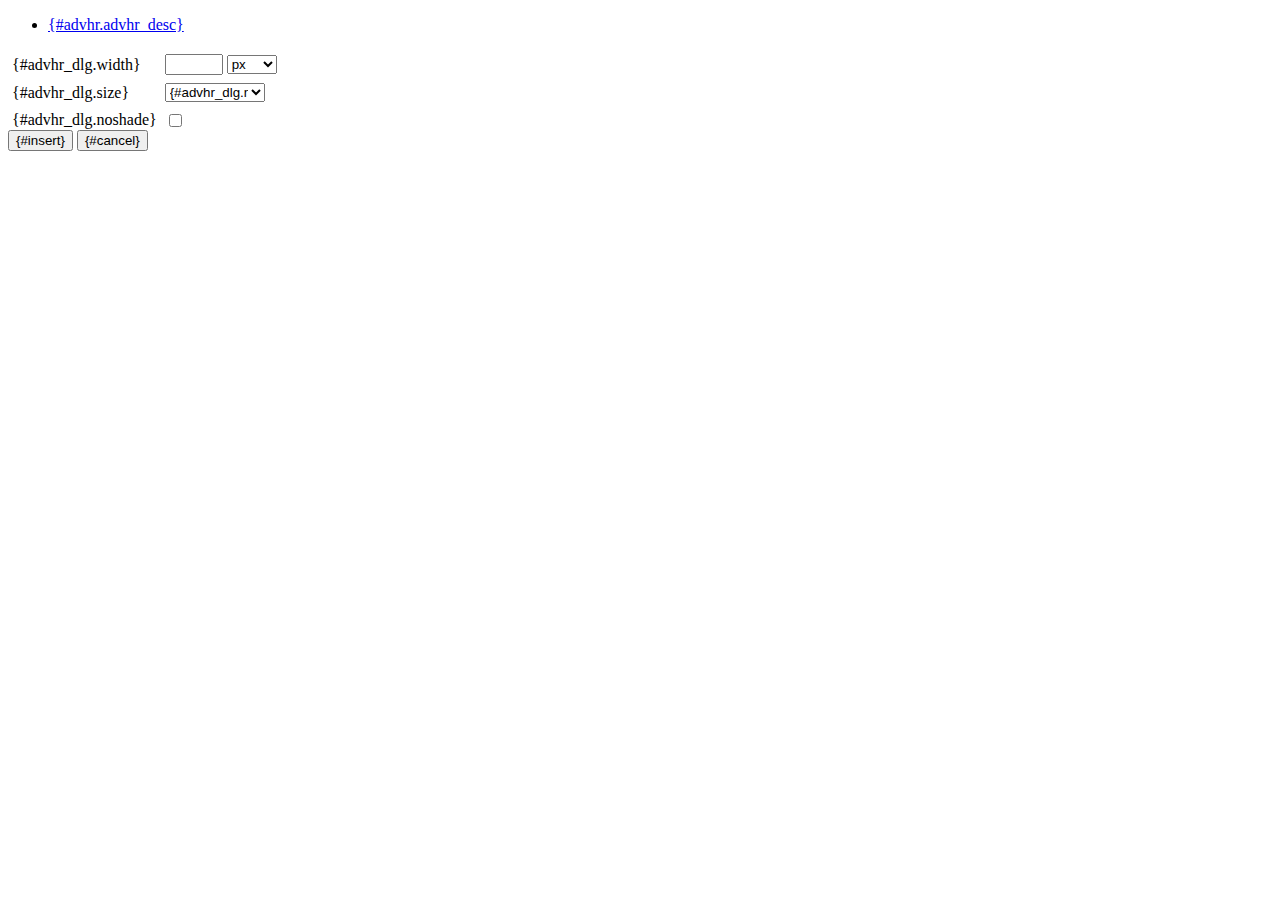
<file: CodeITCMS/CodeITCMS/Scripts/tinymce/plugins/advhr/rule.htm>
<!DOCTYPE html PUBLIC "-//W3C//DTD XHTML 1.0 Strict//EN" "http://www.w3.org/TR/xhtml1/DTD/xhtml1-strict.dtd">
<html xmlns="http://www.w3.org/1999/xhtml">
<head>
	<title>{#advhr.advhr_desc}</title>
	<script type="text/javascript" src="../../tiny_mce_popup.js"></script>
	<script type="text/javascript" src="js/rule.js"></script>
	<script type="text/javascript" src="../../utils/mctabs.js"></script>
	<script type="text/javascript" src="../../utils/form_utils.js"></script>
	<link href="css/advhr.css" rel="stylesheet" type="text/css" />
</head>
<body role="application">
<form onsubmit="AdvHRDialog.update();return false;" action="#">
	<div class="tabs">
		<ul>
			<li id="general_tab" class="current" aria-controls="general_panel"><span><a href="javascript:mcTabs.displayTab('general_tab','general_panel');" onmousedown="return false;">{#advhr.advhr_desc}</a></span></li>
		</ul>
	</div>

	<div class="panel_wrapper">
		<div id="general_panel" class="panel current">
			<table role="presentation" border="0" cellpadding="4" cellspacing="0">
					<tr role="group" aria-labelledby="width_label">
						<td><label id="width_label" for="width">{#advhr_dlg.width}</label></td>
						<td class="nowrap">
							<input id="width" name="width" type="text" value="" class="mceFocus" />
							<span style="display:none;" id="width_unit_label">{#advhr_dlg.widthunits}</span>
							<select name="width2" id="width2" aria-labelledby="width_unit_label">
								<option value="">px</option>
								<option value="%">%</option>
							</select>
						</td>
					</tr>
					<tr>
						<td><label for="size">{#advhr_dlg.size}</label></td>
						<td><select id="size" name="size">
							<option value="">{#advhr_dlg.normal}</option>
							<option value="1">1</option>
							<option value="2">2</option>
							<option value="3">3</option>
							<option value="4">4</option>
							<option value="5">5</option>
						</select></td>
					</tr>
					<tr>
						<td><label for="noshade">{#advhr_dlg.noshade}</label></td>
						<td><input type="checkbox" name="noshade" id="noshade" class="radio" /></td>
					</tr>
			</table>
		</div>
	</div>

	<div class="mceActionPanel">
		<input type="submit" id="insert" name="insert" value="{#insert}" />
		<input type="button" id="cancel" name="cancel" value="{#cancel}" onclick="tinyMCEPopup.close();" />
	</div>
</form>
</body>
</html>
</file>
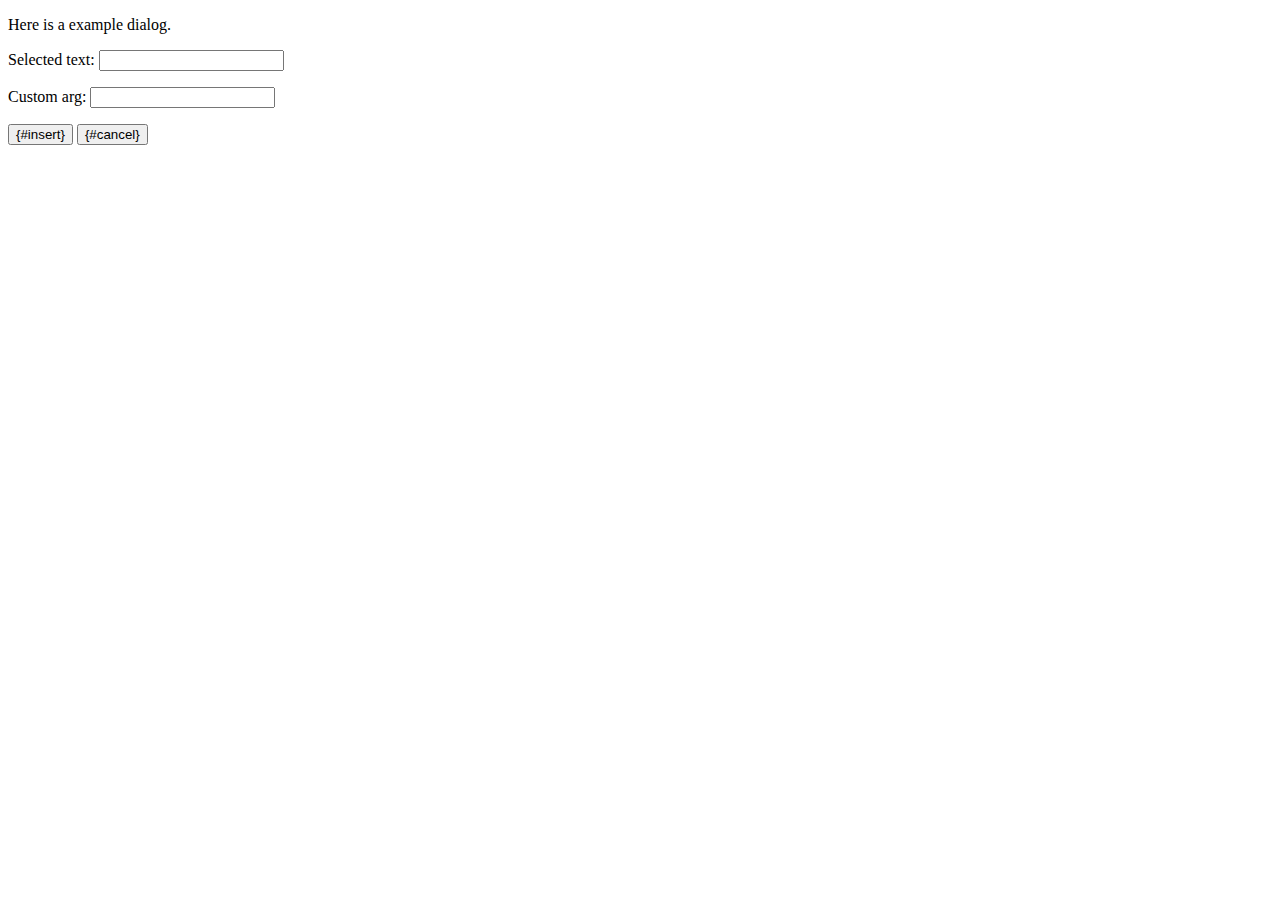
<file: CodeITCMS/CodeITCMS/Scripts/tinymce/plugins/example/dialog.htm>
<!DOCTYPE html PUBLIC "-//W3C//DTD XHTML 1.0 Strict//EN" "http://www.w3.org/TR/xhtml1/DTD/xhtml1-strict.dtd">
<html xmlns="http://www.w3.org/1999/xhtml">
<head>
	<title>{#example_dlg.title}</title>
	<script type="text/javascript" src="../../tiny_mce_popup.js"></script>
	<script type="text/javascript" src="js/dialog.js"></script>
</head>
<body>

<form onsubmit="ExampleDialog.insert();return false;" action="#">
	<p>Here is a example dialog.</p>
	<p>Selected text: <input id="someval" name="someval" type="text" class="text" /></p>
	<p>Custom arg: <input id="somearg" name="somearg" type="text" class="text" /></p>

	<div class="mceActionPanel">
		<input type="button" id="insert" name="insert" value="{#insert}" onclick="ExampleDialog.insert();" />
		<input type="button" id="cancel" name="cancel" value="{#cancel}" onclick="tinyMCEPopup.close();" />
	</div>
</form>

</body>
</html>
</file>
<file: CodeITCMS/CodeITCMS/Scripts/tinymce/plugins/advhr/css/advhr.css>
input.radio {border:1px none #000; background:transparent; vertical-align:middle;}
.panel_wrapper div.current {height:80px;}
#width {width:50px; vertical-align:middle;}
#width2 {width:50px; vertical-align:middle;}
#size {width:100px;}
</file>
